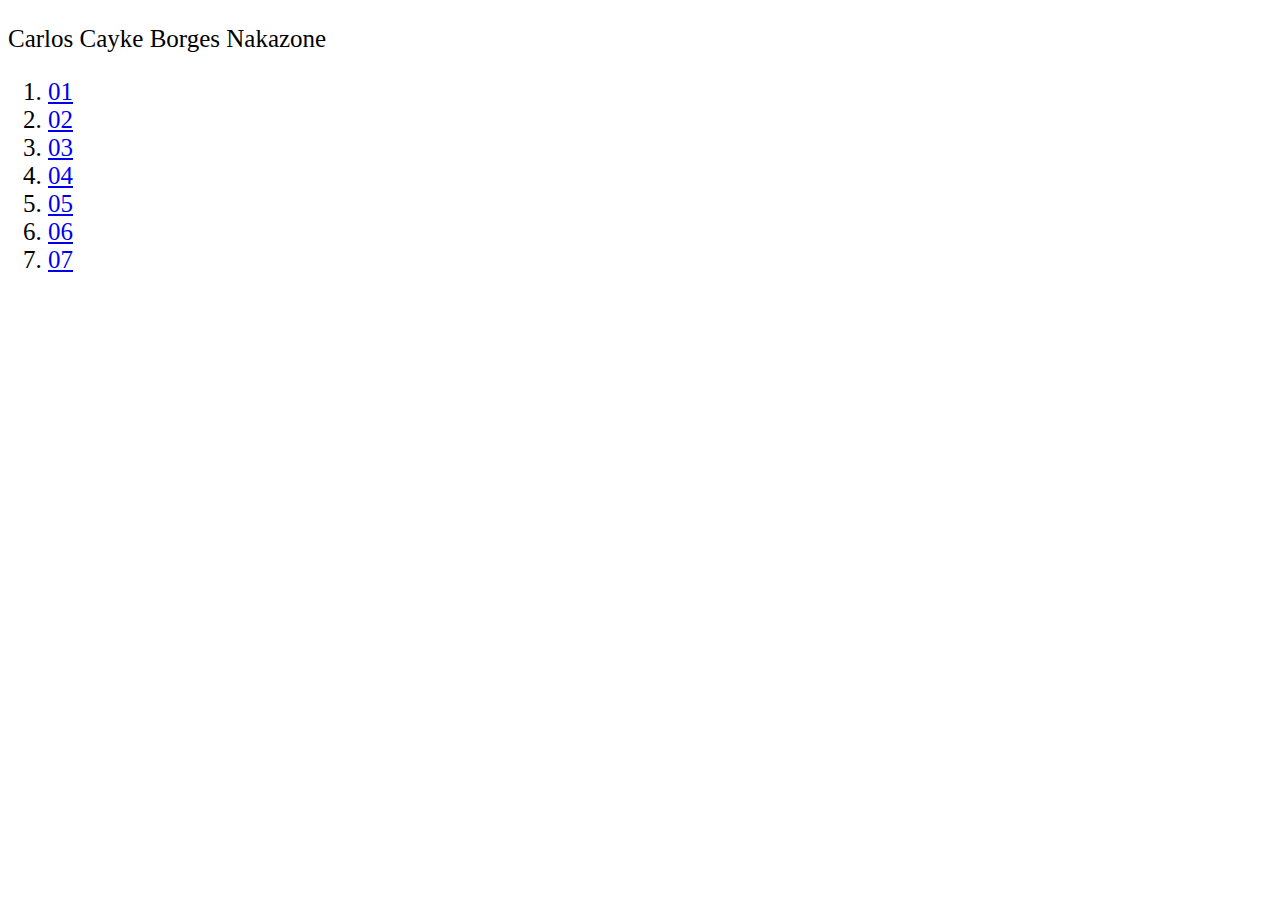
<file: index.html>
<!DOCTYPE html>
<html lang="pt-br">
<head>
    <meta charset="UTF-8">
    <meta http-equiv="X-UA-Compatible" content="IE=edge">
    <meta name="viewport" content="width=device-width, initial-scale=1.0">
    <title>Links</title>

    <style>
        body{
            font-size: 25px;
        }
    </style>
</head>

<body>
    <p>Carlos Cayke Borges Nakazone</p>
    <ol>
        <li><a target = blank href="Ex1/Ex1.html">01</a></li>
        <li><a target = blank href="Ex2/Ex2.html">02</a></li>
        <li><a target = blank href="Ex3/Ex3.html">03</a></li>
        <li><a target = blank href="Ex4/Ex4.html">04</a></li>
        <li><a target = blank href="Ex5/Ex5.html">05</a></li>
        <li><a target = blank href="Ex6/Ex6.html">06</a></li>
        <li><a target = blank href="Ex7/Ex7.html">07</a></li>
    </ol>
</body>
</html>
</file>
<file: Ex1/Ex1.html>
<!DOCTYPE html>
<html lang="pt-be">
<head>
    <meta charset="UTF-8">
    <meta http-equiv="X-UA-Compatible" content="IE=edge">
    <meta name="viewport" content="width=device-width, initial-scale=1.0">
    <title>Document</title>
    <script>
        function lerNome(){
            nome = document.getElementById("txtNome").value
            alert(nome)
        }
     
    </script>
</head>
<body>
    <form action="">
        <label for="txtNome">Nome:</label>
        <input type="text" id="txtNome" value="">
        <input type="button" value="Exibir" 
                onclick="lerNome()" >
        
    </form>
</body>
</html>
</file>
<file: Ex2/Ex2.html>
<!DOCTYPE html>
<html lang="pt-be">
<head>
    <meta charset="UTF-8">
    <meta http-equiv="X-UA-Compatible" content="IE=edge">
    <meta name="viewport" content="width=device-width, initial-scale=1.0">
    <title>Document</title>
    <script>
        function lerNome(){
            nome = document.getElementById("txtNome").value
            alert(nome.toUpperCase())
        }
     
    </script>
</head>
<body>
    <form action="">
        <label for="txtNome">Nome:</label>
        <input type="text" id="txtNome" value="">
        <input type="button" value="Exibir" 
                onclick="lerNome()" >
        
    </form>
</body>
</html>
</file>
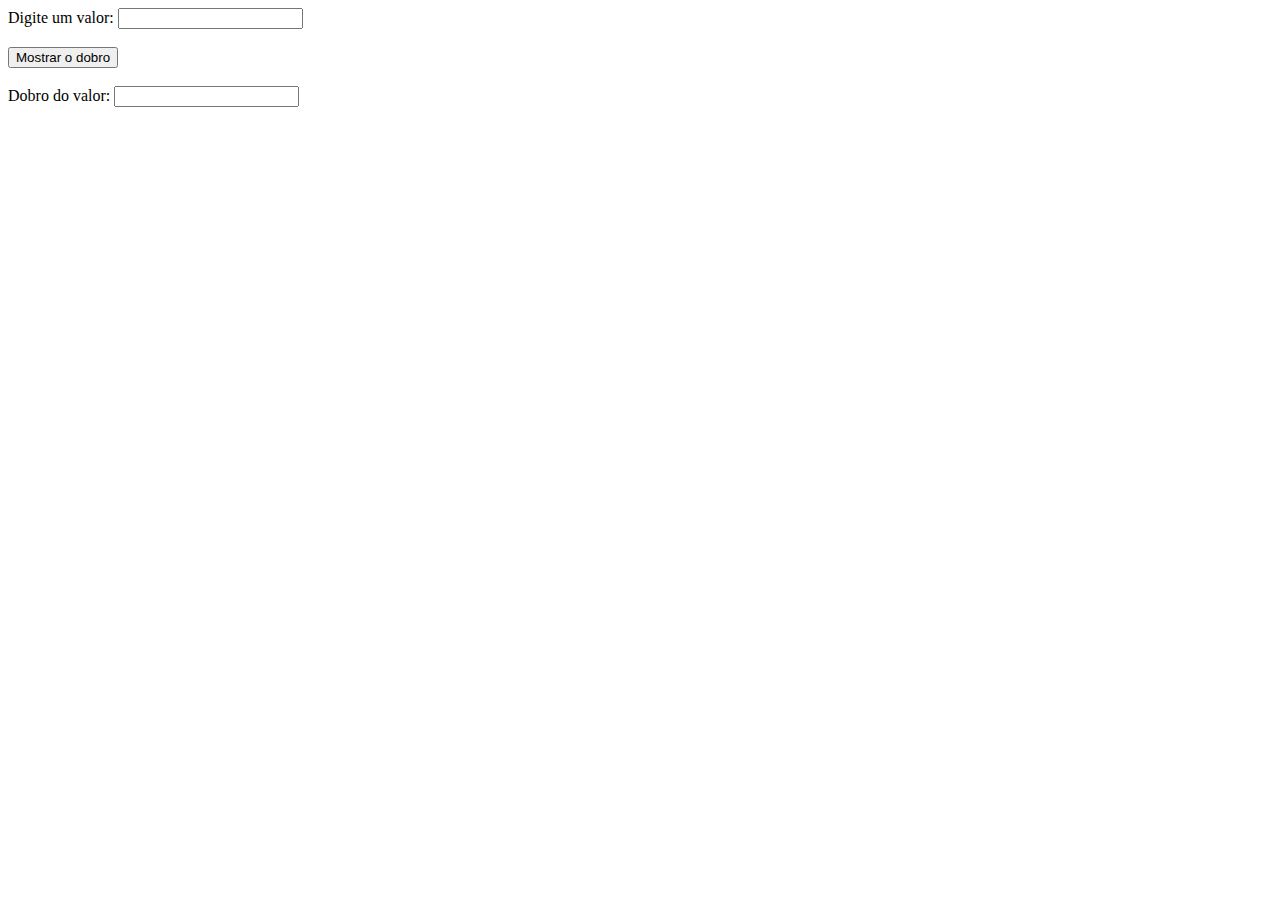
<file: Ex3/Ex3.html>
<!DOCTYPE html>
<html lang="en">
<head>
    <meta charset="UTF-8">
    <meta http-equiv="X-UA-Compatible" content="IE=edge">
    <meta name="viewport" content="width=device-width, initial-scale=1.0">
    <title>Document</title>
    <script>
        function mostrarDobro(){
            valor=document.getElementById("recebeVal").value = parseInt(document.getElementById("valor").value)*2

        }
        
    </script>
</head>
<body>
    <form action="">
        <label for="">Digite um valor:</label>
        <input type="text" id="valor">
        <br>
        <br>
        <input type="button" value="Mostrar o dobro" onclick="mostrarDobro()">
        <br>
        <br>
        <label for="">Dobro do valor:</label>
        <input type="text" id="recebeVal">
    </form>
</body>
</html>
</file>
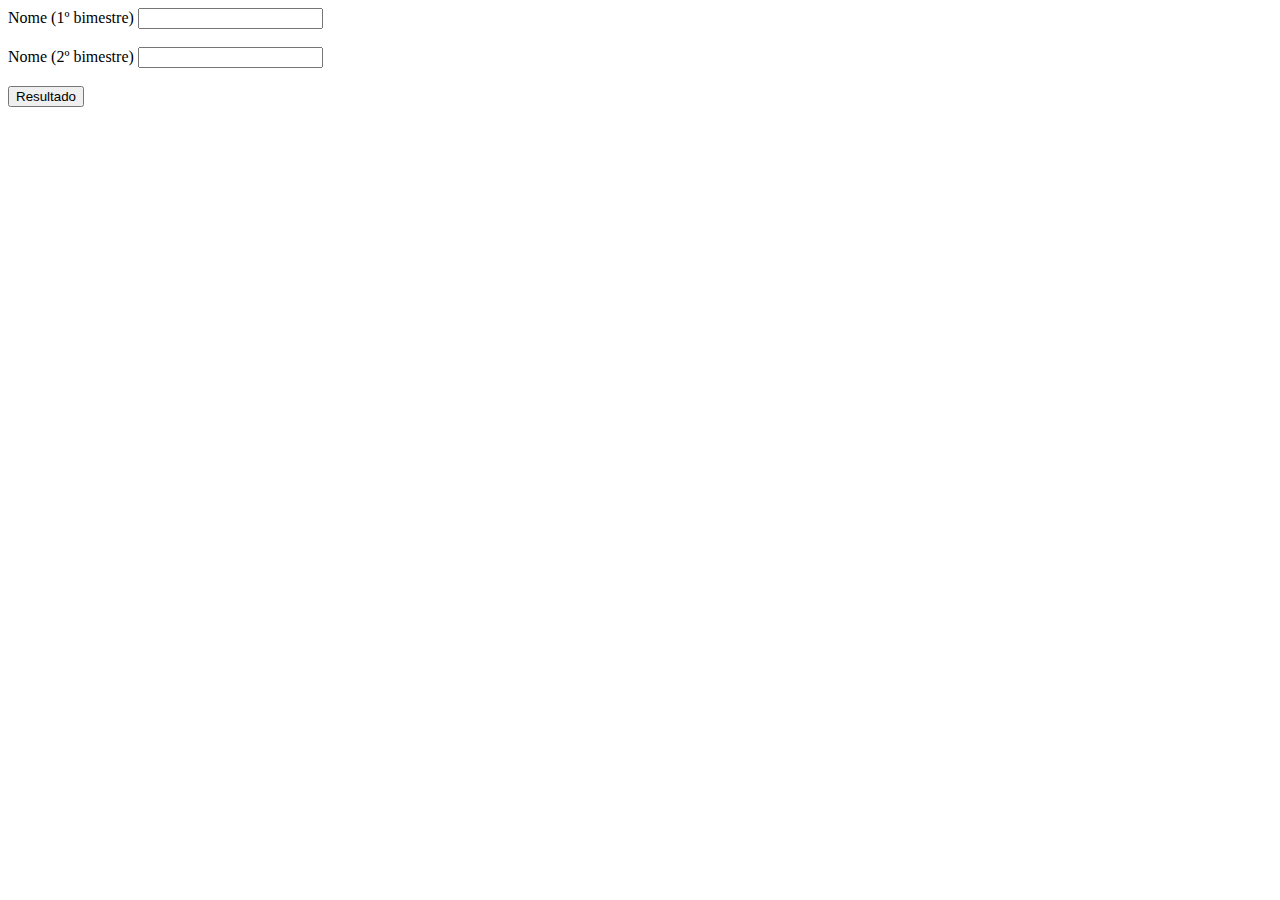
<file: Ex4/Ex4.html>
<!DOCTYPE html>
<html lang="pt-br">
<head>
    <meta charset="UTF-8">
    <meta http-equiv="X-UA-Compatible" content="IE=edge">
    <meta name="viewport" content="width=device-width, initial-scale=1.0">
    <title>Ex4</title>
    <script>
        
        function mostrarResult(){
            var n1 = Number(document.getElementById("nota1").value)
        var n2 = Number(document.getElementById("nota2").value)
        var soma = Number(n1+n2); 
        if(n1<=50 && n2<=50) {
            if(soma>=60){
                alert("Aprovado")
            }
            else{
                alert("Reprovado")
            }
        } 
        else{
            alert("Notas Invalidas")
        }    
        }
    </script>
</head>
<body>
    <label for="">Nome (1º bimestre)</label>
    <input type="text" id="nota1">
    <br><br>
    <label for="">Nome (2º bimestre)</label>
    <input type="text" id="nota2">
    <br>
    <br>
    <input type="button" id="resultado" value="Resultado" onclick="mostrarResult()">
</body>
</html>
</file>
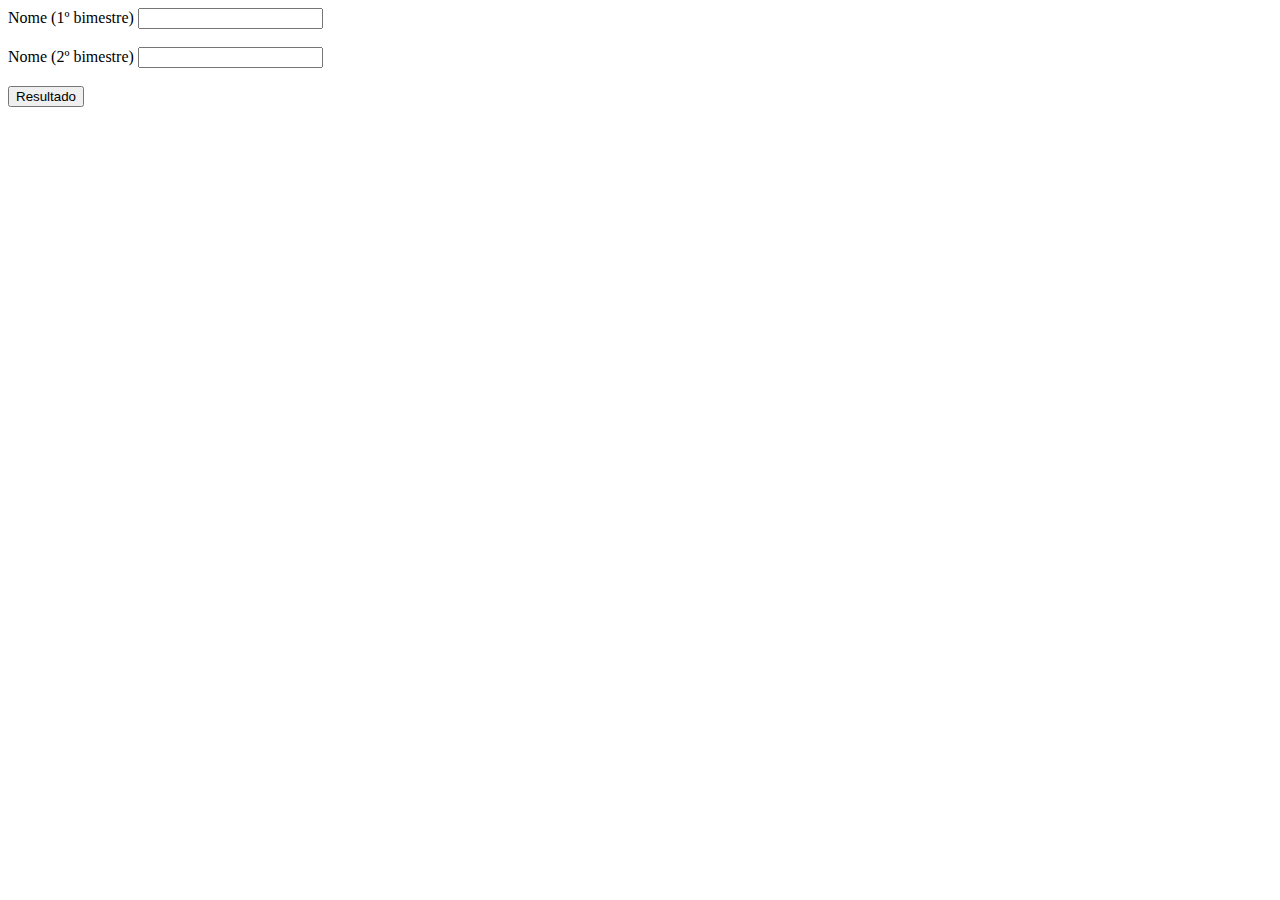
<file: Ex5/Ex5.html>
<!DOCTYPE html>
<html lang="pt-br">
<head>
    <meta charset="UTF-8">
    <meta http-equiv="X-UA-Compatible" content="IE=edge">
    <meta name="viewport" content="width=device-width, initial-scale=1.0">
    <title>Ex5</title>
    <script>
        
        function mostrarResult(){
            var n1 = Number(document.getElementById("nota1").value)
        var n2 = Number(document.getElementById("nota2").value)
        var soma = Number(n1+n2); 
        if(n1<=50 && n2<=50) {
            if(soma>=60){
                alert(`Aprovado\nNota final: ${soma}`)
            }
            else{
                alert(`Reprovado\nFaltaram ${60-soma} pontos para ser aprovado`)
            }
        } 
        else{
            alert("Notas Invalidas")
        }    
        }
    </script>
</head>
<body>
    <label for="">Nome (1º bimestre)</label>
    <input type="text" id="nota1">
    <br><br>
    <label for="">Nome (2º bimestre)</label>
    <input type="text" id="nota2">
    <br>
    <br>
    <input type="button" id="resultado" value="Resultado" onclick="mostrarResult()">
</body>
</html>
</file>
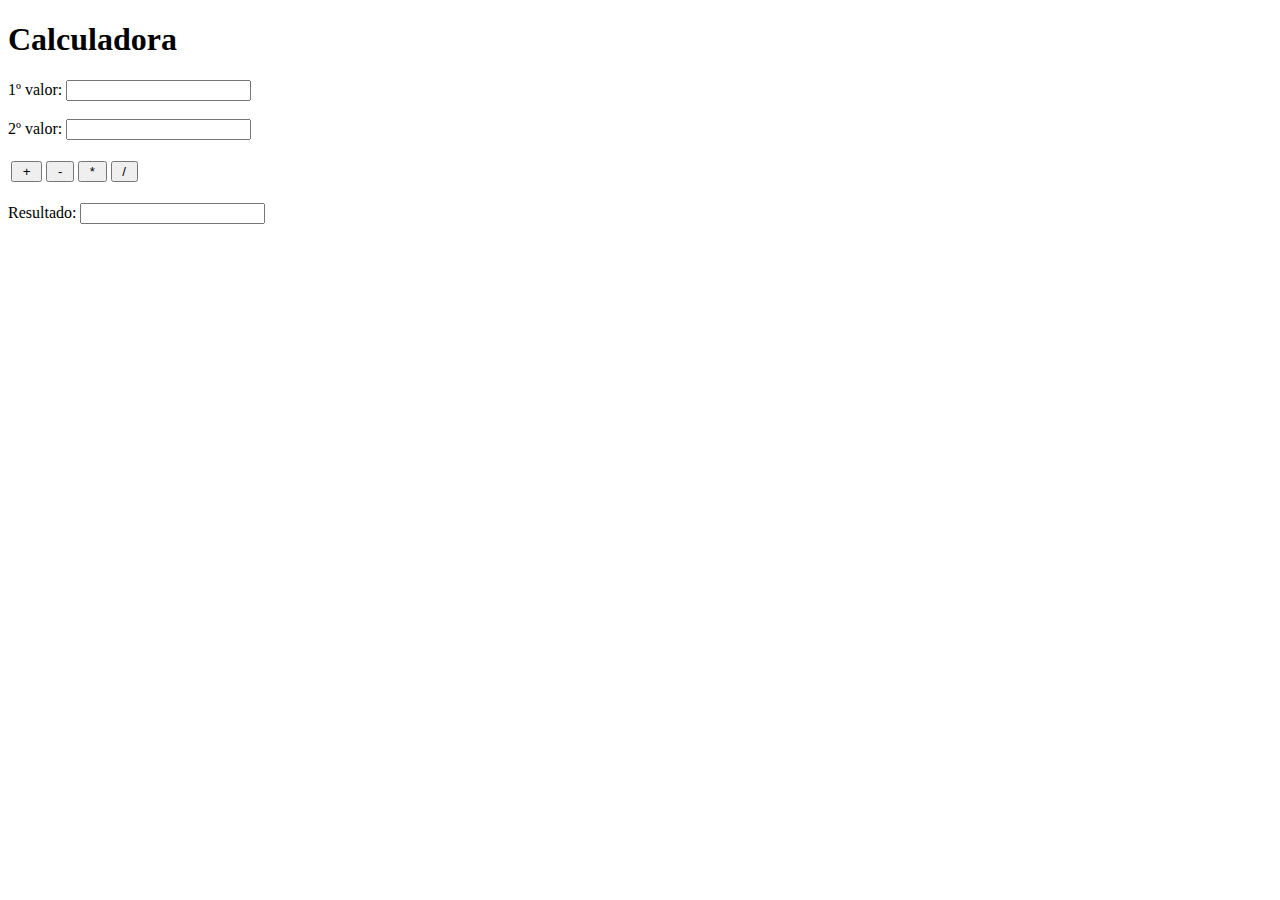
<file: Ex6/Ex6.html>
<!DOCTYPE html>
<html lang="pt-br">
<head>
    <meta charset="UTF-8">
    <meta http-equiv="X-UA-Compatible" content="IE=edge">
    <meta name="viewport" content="width=device-width, initial-scale=1.0">
    <title>Ex 6</title>

    <script>
        function soma(){
            n1 = Number(document.getElementById("num1").value)
            n2 = Number(document.getElementById("num2").value)
            if(n1!=0 && n2!=0){
                resultado = n1+n2
                document.getElementById("resultado").value=resultado
            }   
        }
        function subtracao(){
            n1 = Number(document.getElementById("num1").value)
            n2 = Number(document.getElementById("num2").value)
            if(n1!=0 && n2!=0){
                resultado = n1-n2
                document.getElementById("resultado").value=resultado
            }   
        }
        function multi(){
            n1 = Number(document.getElementById("num1").value)
            n2 = Number(document.getElementById("num2").value)
            if(n1!=0 && n2!=0){
                resultado = n1*n2
                document.getElementById("resultado").value=resultado
            }   
        }
        function divisao(){
            n1 = Number(document.getElementById("num1").value)
            n2 = Number(document.getElementById("num2").value)
            if(n1!=0 && n2!=0 && n1!=null && n2!=null){
                resultado = n1/n2
                document.getElementById("resultado").value=resultado
            }   
            else if(n1==0||n2==0){
                alert("Divisões por 0 não são possiveis")
            }
        }
    </script>
</head>
<body>
    <h1>Calculadora</h1>
    <form action="">
        <label for="num1"> 1º valor: </label>
        <input type="number" id="num1"> <br> <br>
        <label for="num2"> 2º valor: </label>
        <input type="number" id="num2"> <br> <br>

        <table>
            <tr>
                <td><input type="button" value=" + " onclick="soma()"></td>
                <td><input type="button" value=" - " onclick="subtracao()"></td>
                <td><input type="button" value=" * " onclick="multi()"></td>
                <td><input type="button" value=" / " onclick="divisao()"></td>
            </tr>
        </table>
            <br>
        <label for="resultado"> Resultado: </label>
        <input type="text" id="resultado">
    </form>
</body>
</html>
</file>
